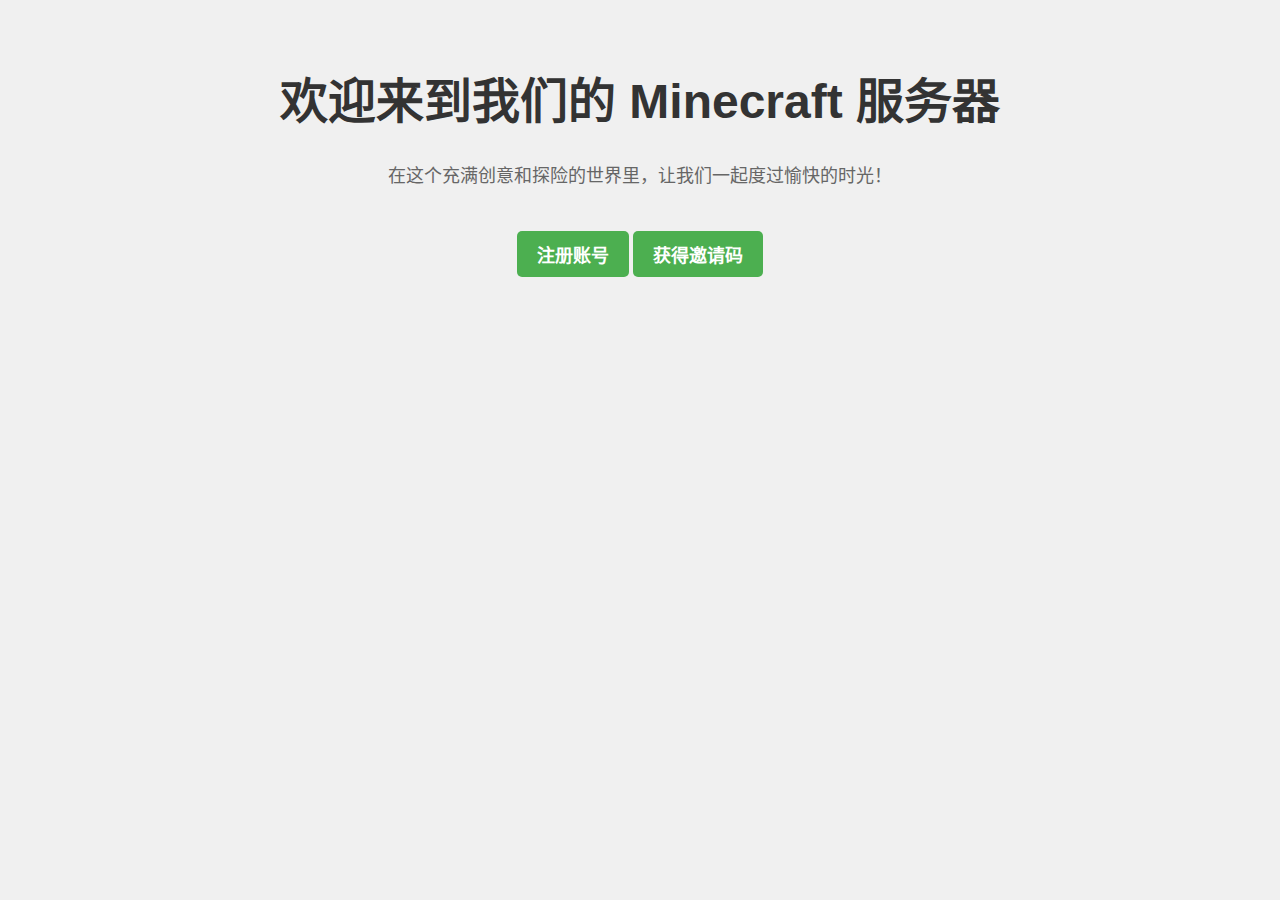
<file: index.html>
<!DOCTYPE html>
<html lang="zh-CN">
<head>
    <meta charset="UTF-8">
    <meta name="viewport" content="width=device-width,initial-scale=1.0,maximum-scale=1.0,minimum-scale=1.0,user-scalable=no">
    <meta name="viewport" content="width=device-width, initial-scale=1.0">
    <title>我的世界服务器引导页</title>
    <style>
        body {
            font-family: Arial, sans-serif;
            background-color: #f0f0f0;
            margin: 0;
            padding: 0;
        }

        .container {
            max-width: 960px;
            margin: 0 auto;
            padding: 30px;
            text-align: center;
        }

        h1 {
            font-size: 48px;
            color: #333;
            margin-bottom: 30px;
        }

        p {
            font-size: 18px;
            color: #666;
            line-height: 1.6;
            margin-bottom: 30px;
        }

        .button {
            font-size: 18px;
            padding: 10px 20px;
            background-color: #4CAF50;
            color: white;
            border: none;
            border-radius: 5px;
            cursor: pointer;
            transition: background-color 0.3s;
            display: inline-block;
            text-align: center;
            text-decoration: none;
            font-weight: bold;
            margin-top: 10px;
            margin-bottom: 30px;
        }

        .button:hover {
            background-color: #3e8e41;
        }
    </style>
</head>
<body>
    <div class="container">
        <h1>欢迎来到我们的 Minecraft 服务器</h1>
        <p>在这个充满创意和探险的世界里，让我们一起度过愉快的时光！</p>
        <a href="register.html" class="button">注册账号</a>
        <a href="post.html" class="button">获得邀请码</a>
    </div>

    <script>
        // 如果需要，您可以在此处添加JavaScript代码
    </script>
</body>
</html>
</file>
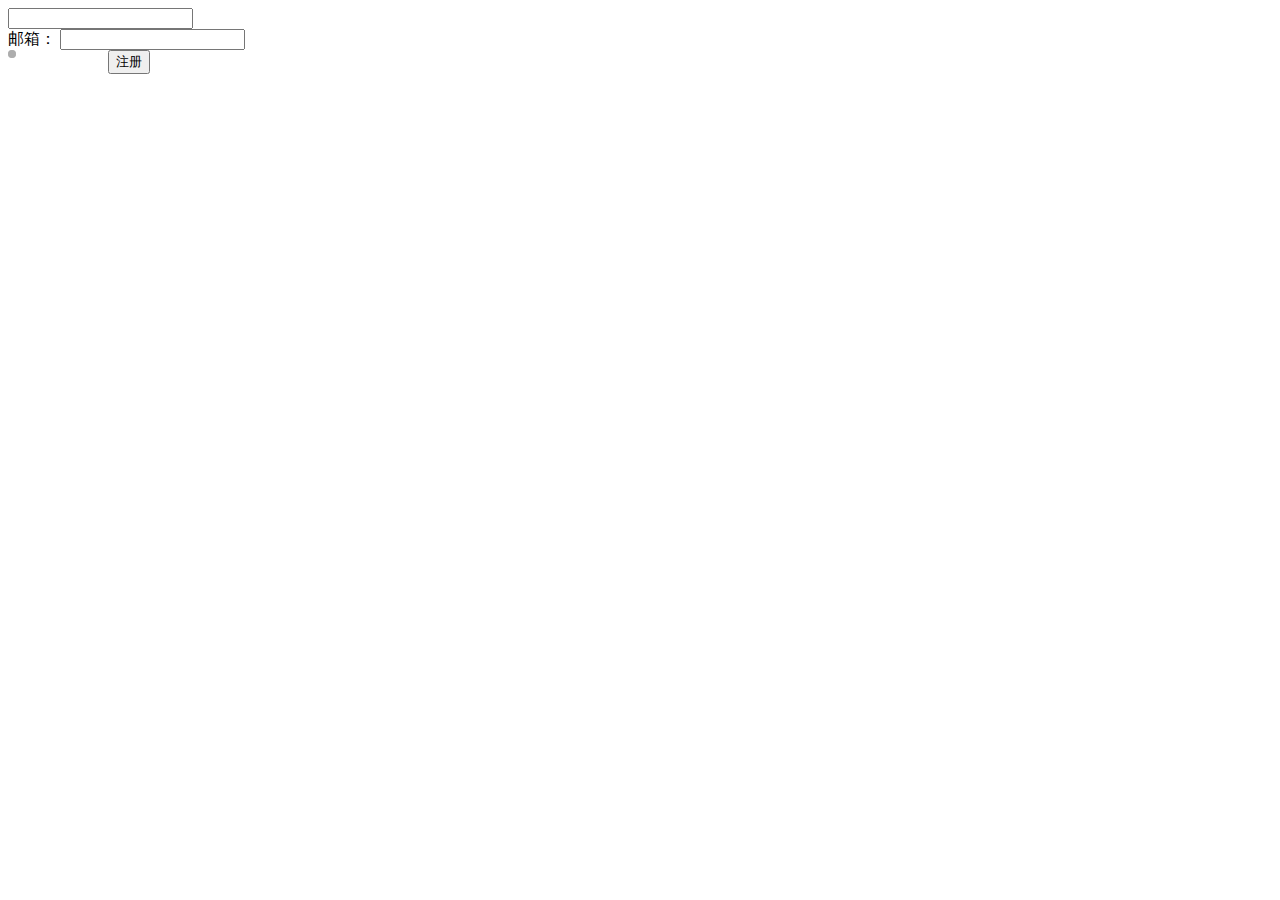
<file: post.html>
<!DOCTYPE html>
<html lang="en">
<head>
     <meta name="viewport" content="width=device-width,initial-scale=1.0,maximum-scale=1.0,minimum-scale=1.0,user-scalable=no">
    <meta charset="UTF-8">
    <title>获得邀请码</title>
    <!--------------------------------------------------------------------->
    <!-- 这里导入两个文件  -->
    <link href="anti-bot-verification/anti-bot-style.css" rel="stylesheet"/>
    <script type="text/javascript" src="anti-bot-verification/anti-bot-js.js"></script>
    <!--------------------------------------------------------------------->
</head>

    <script>
        
        let restrictTime = 30; // 限制访问的时长，以秒为单位
let restrictUrl = "post.html"; // 用户访问受限制的网址

function setCookie(name, value, expires, path, domain, secure) {
  var cookieText = encodeURIComponent(name) + "=" + encodeURIComponent(value);

  if (expires) {
    cookieText += "; expires=" + expires.toUTCString();
  }

  if (path) {
    cookieText += "; path=" + path;
  }

  if (domain) {
    cookieText += "; domain=" + domain;
  }

  if (secure) {
    cookieText += "; secure";
  }

  document.cookie = cookieText;
}

function getCookie(name) {
  var cookieText = document.cookie;
  var cookieArray = cookieText.split("; ");

  for (var i = 0; i < cookieArray.length; i++) {
    var cookie = cookieArray[i];

    while (cookie.charAt(0) == " ") {
      cookie = cookie.substring(1, cookie.length);
    }

    if (cookie.indexOf(name + "=") == 0) {
      return decodeURIComponent(cookie.substring(name.length + 1));
    }
  }

  return null;
}

function checkCookie(name) {
  var cookie = getCookie(name);

  if (cookie == null) {
    return false;
  } else {
    return true;
  }
}

function redirect() {
  var time = new Date();
  time.setTime(time.getTime() + restrictTime * 1000);
  setCookie("restrict", time.toUTCString(), time, "/", null, false);
  window.location.href = restrictUrl;
}

if (!checkCookie("restrict")) {
  redirect();
} else {
  alert("操作过快。");
}
     
    <style>
    
        #captcha {
            cursor: pointer;
        }

        #captcha:hover {
            opacity: 0.7;
        }
    
        body {
            font-family: Arial, sans-serif;
            background-color: #f0f0f0;
            margin: 0;
            padding: 0;
        }
        .container {
            width: 300px;
            padding: 16px;
            background-color: white;
            margin: 100px auto;
            border: 1px solid black;
            border-radius: 4px;
        }

        input[type=text], input[type=password] {
            width: 100%;
            margin: 8px 0;
            padding: 12px 20px;
            display: inline-block;
            border: 1px solid #ccc;
            box-sizing: border-box;
        }
        
        input[type=username], input[type=username] {
            width: 100%;
            margin: 8px 0;
            padding: 12px 20px;
            display: inline-block;
            border: 1px solid #ccc;
            box-sizing: border-box;
        }
                input[type=email], input[type=email] {
            width: 100%;
            margin: 8px 0;
            padding: 12px 20px;
            display: inline-block;
            border: 1px solid #ccc;
            box-sizing: border-box;
        }
                auto[id="anti_bot_frame"] {
    width: 310px;
    height: 240px;
    position: absolute;
    box-sizing: border-box;
    top: 90%;
    left: 45%;
    margin-left: -100px;
    right: ;
    bottom: 0;
    opacity: 0.8;
    display: block;
    margin: auto;
}
        button {
            background-color: #4CAF50;
            color: white;
            padding: 14px 20px;
            margin: 8px 0;
            border: none;
            cursor: pointer;
            width: 100%;
        }
        button:hover {
            opacity: 0.8;
        }
    </style>

<body>
    <form action="email.php" method="post">
    <div class="container">
        <h1>邀请码申请</h1>
        <label for="username">用户名：</label>
        <input type="text" id="username" name="username" required><br>
        <label for="captcha">验证码<img src="verify.php" alt="验证码" id="captcha" onclick="refreshCaptcha(this)" />
        
        
    <script>
    
            function refreshCaptcha(imgElement) {
            imgElement.src = 'verify.php?t=' + new Date().getTime(); // 重新加载验证码
        }
    
    </script>
        <input type="text" id="captcha-input" name="captcha" required><br>
        <label for="email">邮箱：</label>
        <input type="email" id="email" name="email" required><br>
        <auto id="anti_bot_frame" class="anti-bot-frame-large"></auto>
        <button type="submit">注册</button>
        
<script>
</script>
<body>
<!--------------------------------------------------------------------->
<!--
千万不要放置两个图像验证在同一个页面上

如果你想要不同大小的图像验证界面，请把标签修改成：

<div id="anti_bot_frame" class="anti-bot-frame-verylarge">
<div id="anti_bot_frame" class="anti-bot-frame-large">
<div id="anti_bot_frame" class="anti-bot-frame-medium">
<div id="anti_bot_frame" class="anti-bot-frame-small">
<div id="anti_bot_frame" class="anti-bot-frame-verysmall">

如果你想要自定义大小的话，请务必把宽高比例设置为310:240。
-->


<!--------------------------------------------------------------------->
</body>



<!--------------------------------------------------------------------->
<!-- 在界面尾部，运行JS -->
<script>anti_bot_verification_ini("anti-bot-verification");</script>
<!-- 其参数 "anti-bot-verification" 是这个页面到后台目录的路径，必要时修改 -->
<!--------------------------------------------------------------------->
</html>
</file>
<file: anti-bot-verification/anti-bot-style.css>
.anti-bot-frame-verylarge{width:310px;height:240px;position:relative;margin-left:100px;margin-top:100px;font-size:15px}.anti-bot-frame-large{width:250px;height:193.55px;position:relative;margin-left:100px;margin-top:100px;font-size:13px}.anti-bot-frame-medium{width:200px;height:154.84px;position:relative;margin-left:100px;margin-top:100px}.anti-bot-frame-small{width:150px;height:116.13px;position:relative;margin-left:100px;margin-top:100px}.anti-bot-frame-verysmall{width:110px;height:85.16px;position:relative;margin-left:100px;margin-top:100px}#anti_bot_frame{background-color:#FFF}#anti_bot_large_picture{width:96.77%;height:83.33%;position:absolute;bottom:2%;left:1.61%;z-index:1;display:block}#anti_bot_small_picture{width:16.13%;height:20.83%;position:absolute;top:10%;left:3%;box-shadow:0 0 4px 2px #555;z-index:2;display:block}#anti_bot_loading_area{position:absolute;height:100%;width:100%;z-index:3;background-color:inherit;opacity:0}#anti_bot_tick_area{position:absolute;height:100%;width:100%;z-index:3;background-color:inherit;opacity:0}@keyframes anti_bot_loading_key_frame{0%{top:50%;left:50%;width:0;height:0;opacity:1}100%{top:0;left:11.29%;width:77.42%;height:100%;opacity:0}}.anti_bot_loading_circle div{box-sizing:content-box;position:absolute;border-width:4px;border-style:solid;opacity:1;border-radius:50%;animation:anti_bot_loading_key_frame 1s cubic-bezier(0,0.2,0.8,1) infinite}.anti_bot_loading_circle div:nth-child(1){border-color:#AAA}.anti_bot_loading_circle div:nth-child(2){border-color:#777;animation-delay:-.5s}.anti_bot_loading_circle{width:100%!important;height:100%!important;transform:translate(-100%,-100%) scale(1) translate(100%,100%)}.anti-bot-loading-framework-large{position:absolute;top:0;left:11.29%;width:77.42%;height:100%;background-color:inherit;transition:.2s}.anti-bot-loading-framework{position:absolute;top:2%;right:2%;width:7.74%;height:10%;background-color:inherit;transition:.2s}.anti-bot-loading-framework:hover{transform:scale(1.2)}.anti-bot-loading-framework-large:hover{transform:scale(1.2)}.anti-bot-loading-large-circle{position:relative;top:15%;left:15%;height:70%;width:70%;background-color:#AAA;border-radius:50%;z-index:1}.anti-bot-loading-small-circle{position:relative;top:-45%;left:25%;height:50%;width:50%;background-color:inherit;z-index:2;border-radius:50%}.anti-bot-loading-cover-1{position:relative;top:-87.5%;left:57.25%;height:35%;width:35%;border-top-right-radius:90%;background-color:inherit;z-index:3;transform:rotate(45deg)}.anti-bot-loading-arror{position:relative;background-color:#AAA;top:-133%;left:65%;height:25%;width:20%;transform:rotate(45deg);z-index:4}.anti-bot-loading-cover-2{position:relative;background-color:inherit;top:-165%;left:78%;height:28%;width:15%;z-index:5;transform:rotate(-10.01deg)}.anti-bot-loading-cover-3{position:relative;background-color:inherit;top:-177%;left:60%;height:28%;width:15%;z-index:5;transform:rotate(-79.99deg)}.anti-bot-tick-framework{position:absolute;left:11.29%;height:100%;width:77.42%;background-color:#FFF}.anti-bot-tick-left{position:absolute;height:30%;width:6%;background-color:#28a745;z-index:1;top:40%;left:35%;transform:rotate(-45deg)}.anti-bot-tick-right{position:absolute;height:50%;width:6%;background-color:#28a745;z-index:2;left:60%;top:23%;transform:rotate(45deg)}.anti-bot-tick-cover{position:absolute;right:0;height:100%;background-color:inherit;z-index:3;transition:1s;animation:anti-bot-tick-cover-translate 2s;animation-fill-mode:forwards}@keyframes anti-bot-tick-cover-translate{0%{width:100%}100%{width:0}}
</file>
